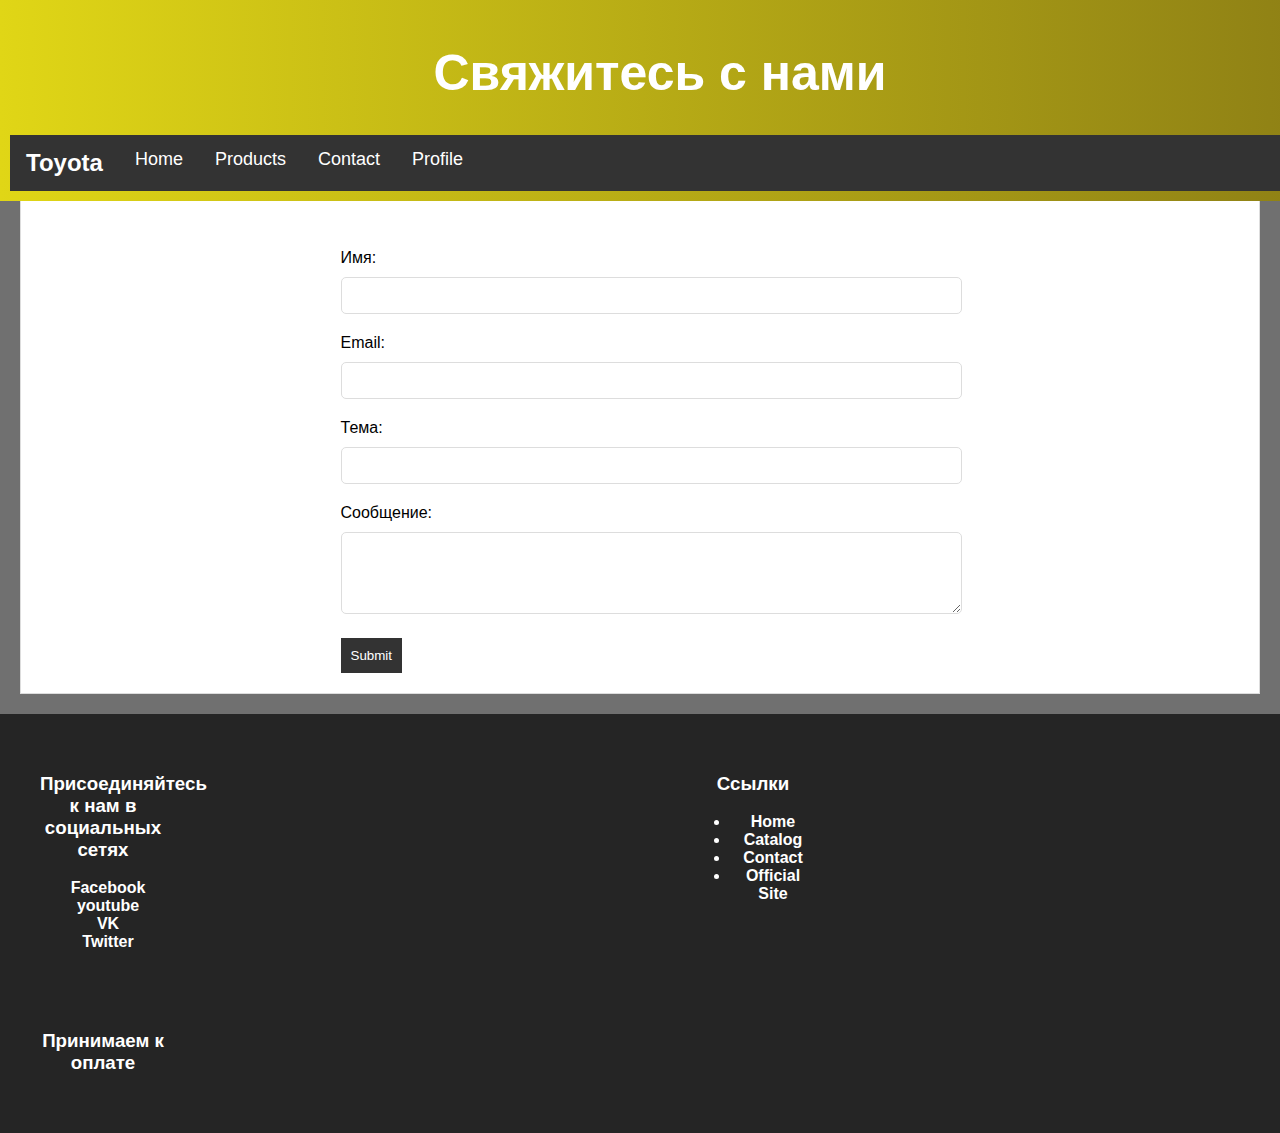
<file: contact.html>
<!DOCTYPE html>
<html lang="en">
<head>
    <meta charset="UTF-8">
    <meta name="viewport" content="width=device-width, initial-scale=1.0">
    <title>Связь</title>
    <link rel="stylesheet" href="zachet.css">
    <link rel="shortcut icon" href="tlogo.png" />

    <link rel="stylesheet" href="https://cdnjs.cloudflare.com/ajax/libs/font-awesome/6.4.2/css/all.min.css"
        integrity="sha512-z3gLpd7yknf1YoNbCzqRKc4qyor8gaKU1qmn+CShxbuBusANI9QpRohGBreCFkKxLhei6S9CQXFEbbKuqLg0DA=="
        crossorigin="anonymous" referrerpolicy="no-referrer" />
    <style>
    #header{
        background: linear-gradient(to right, rgb(224, 214, 22),rgb(143, 129, 21)); color: #f1f1f1; text-align: center; font-size: 25px;
    }
   h1{
    padding-left: 20px; color: #fff;
   }
   #navbar a:hover, #navbar li a:hover {
    background-color: #e2de60;
    color: #fff;
}
   
        @media screen and (max-width: 768px) {
            #navbar {
                text-align: center;
            }

            #navbar a {
                float: none;
                display: inline-block;
            }

            #header h1 {
                font-size: 20px;
            }

            #contact form {
                width: 80%;
            }
        }
</style>
</head>
<body>
    <section id="header">
    <header>
        <h1>Свяжитесь с нами</h1>
        <nav id="navbar">
            <a href="index.html" class="logo">Toyota</a>
            <ul>
                <li><a href="index.html">Home</a></li>
                <li class="dropdown">
                    <a href="zachet.html">Products</a>
                    
                    
                </li>
                <li><a href="contact.html">Contact</a></li>
                <li><a href="profile.html">Profile</a></li>
            </ul>
        </nav>
        
        
    </header></section><br><br><br><br><br><br>
    
    <section id="contact">
        <h1>Свяжитесь с нами</h1>
        <form>
            <label for="name">Имя:</label>
            <input type="text" id="name" name="name" required>

            <label for="email">Email:</label>
            <input type="email" id="email" name="email" required>

            <label for="subject">Тема:</label>
            <input type="text" id="subject" name="subject" required>

            <label for="message">Сообщение:</label>
            <textarea id="message" name="message" rows="4" required></textarea>

            <button type="submit">Submit</button>
        </form>
    </section>
       

    </section>
 
  <div id="scroll-to-top" onclick="scrollToTop()">
    <i class="fas fa-arrow-up" aria-hidden="true"></i>


</div>
<footer>
    <div class="primary">
        <div class="column">
            <h3>Присоединяйтесь к нам в социальных сетях</h3>
            <div class="social">
                <i class="fab fa-facebook-square" aria-hidden="true"></i><a href="https://www.facebook.com/?locale=ru_RU">Facebook</a>
               <br> <i class="fab fa-youtube" aria-hidden="true"></i><a href="https://www.youtube.com/">youtube</a>
               <br><i class="fab fa-vk" aria-hidden="true"></i><a href="https://m.vk.com/">VK</a>
               <br><i class="fab fa-twitter-square" aria-hidden="true"></i><a href="https://twitter.com/?lang=ru">Twitter</a>
            </div>
        </div>
        <div class="column">
            <h3>Ссылки</h3>
            <ul>
                <li><a href="index.html">Home</a></li>
                <li><a href="zachet.html">Catalog</a></li>
                <li><a href="contact.html">Contact</a></li>
                <li><a href="https://www.toyotakz.com/">Official Site</a></li>
            </ul>
        </div>
        <div class="column">
            <h3>Принимаем к оплате</h3>
            
            <i class="fab fa-cc-visa" aria-hidden="true"></i>
            <i class="fab fa-cc-mastercard" aria-hidden="true"></i>
            <i class="fab fa-cc-amex" aria-hidden="true"></i>
            <i class="fab fa-cc-discover" aria-hidden="true"></i>
        </div>
    </div>
    
</footer>
<script src="script.js"></script>
</body>
</html>
</file>
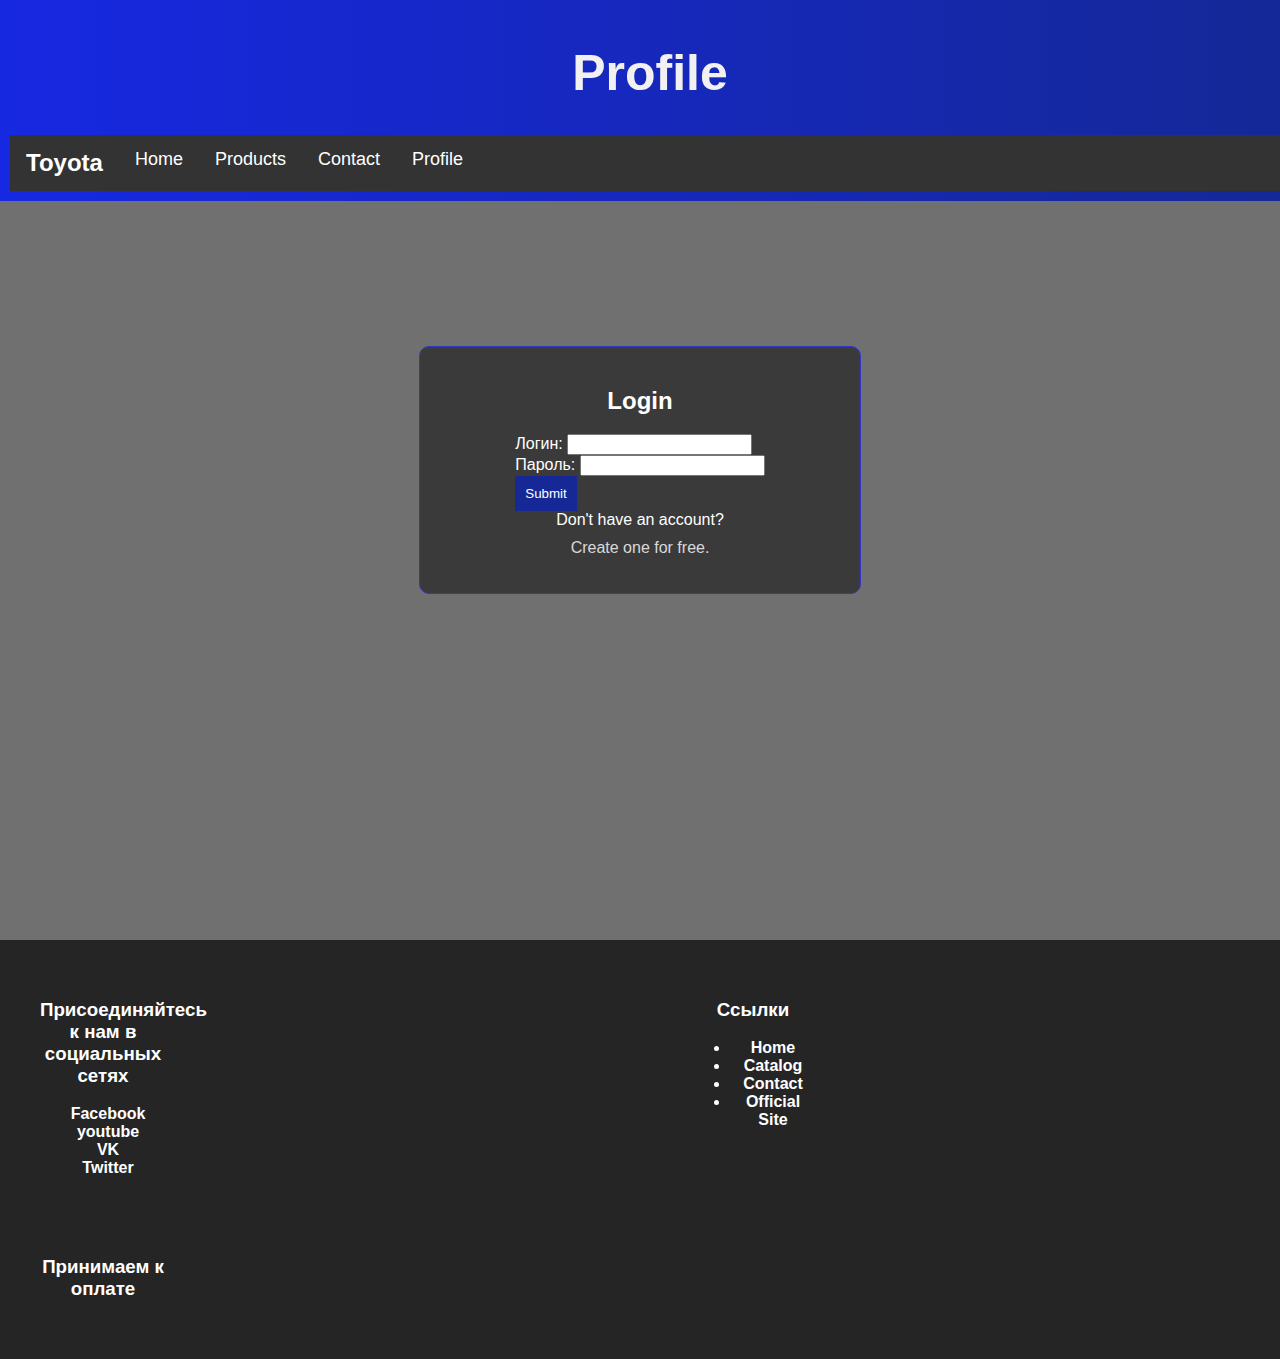
<file: profile.html>
<!DOCTYPE html>
<html lang="en">

<head>
    <meta charset="UTF-8">
    <meta name="viewport" content="width=device-width, initial-scale=1.0">
    <title>Профиль</title>
    <link rel="stylesheet" href="zachet.css">
    <link rel="shortcut icon" href="tlogo.png" />
    <link rel="stylesheet" href="https://cdnjs.cloudflare.com/ajax/libs/font-awesome/6.4.2/css/all.min.css" integrity="sha512-z3gLpd7yknf1YoNbCzqRKc4qyor8gaKU1qmn+CShxbuBusANI9QpRohGBreCFkKxLhei6S9CQXFEbbKuqLg0DA==" crossorigin="anonymous" referrerpolicy="no-referrer" />

    <style>
         body {
    font-family: 'Gill Sans', 'Gill Sans MT', Calibri, 'Trebuchet MS', sans-serif;
    margin: 0;
    padding: 0;
    background-image: url(https://wallpaper.dog/large/10921241.jpg);
    transition: background-color 0.3s ease;
}

#header {
    background: linear-gradient(to right, rgb(23, 40, 226), rgb(21, 40, 150));
    color: #f1f1f1;
    font-size: 25px;
    text-align: center;
    padding: 10px;
}

#navbar a:hover,
#navbar li a:hover {
    background-color: #6060e2;
    color: #fff;
}

#profile-container {
    display: flex;
    justify-content: center;
    align-items: center;
    min-height: 100vh;
    flex-direction: column;
    color: white;
    padding: 20px;
}

.form-container {
    display: flex;
    flex-direction: column;
    align-items: center;
    margin: 20px;
    max-width: 400px;
    width: 100%;
    background-color: #3a3a3a;
    border: 1px solid #3138c7;
    padding: 20px;
    border-radius: 10px;
}

.toggle-link {
    cursor: pointer;
    color: #d9d9d9;
    margin-top: 10px;
}

.toggle-link:hover {
    color: rgb(20, 178, 196);
    transition: color 0.3s ease;
}

#submit {
    padding: 10px;
    background-color: rgb(21, 40, 150);
    color: #fff;
    border: none;
    cursor: pointer;
    transition: background-color 0.3s ease, color 0.3s ease;
}

#submit:hover {
    background-color: rgb(232, 232, 232);
    color: #1b1a1a;
}


@media (max-width: 600px) {
    #profile-container {
        padding: 10px;
    }

    .form-container {
        max-width: 100%;
    }
}

    </style>
</head>

<body>
    <section id="header">
        <header>
            <h1>Profile</h1>
            <nav id="navbar">
                <a href="index.html" class="logo">Toyota</a>
                <ul>
                    <li><a href="index.html">Home</a></li>
                    <li class="dropdown">
                        <a href="zachet.html">Products</a>
                    </li>
                    <li><a href="contact.html">Contact</a></li>
                    <li><a href="profile.html">Profile</a></li> 
                </ul>
            </nav>
        </header>
    </section>

    <div id="profile-container">
        <div class="form-container" id="login-form-container">
            <h2>Login</h2>
           <form>
            <label for="login">Логин:</label>
            <input type="text" id="login" name="login" required> <br>

            <label for="pass">Пароль:</label>
            <input type="password" id="pass" name="pass" required><br>

            <button id="submit" type="submit">Submit</button>
           </form>
           <a>Don't have an account?</a>
            <p class="toggle-link" onclick="toggleForm('register')"> Create one for free.</p>
        </div>

        <div class="form-container" id="register-form-container" style="display: none;">
            <h2>Register</h2>
            <label for="login">E-mail:</label>
            <input type="text" id="login" name="login" required> <br>

            <label for="pass">Пароль:</label>
            <input type="password" id="pass" name="pass" required><br>
            
            <label for="pass">Подтвердите пароль:</label>
            <input type="password" id="pass" name="pass" required><br>

            <button id="submit" type="submit">Submit</button>
            <a>Already have an account? </a>
            <p class="toggle-link" onclick="toggleForm('login')">Login here.</p>
        </div>
    </div>

    <div id="scroll-to-top" onclick="scrollToTop()">
        <i class="fas fa-arrow-up" aria-hidden="true"></i>
    </div>
        <footer>
            <div class="primary">
                <div class="column">
                    <h3>Присоединяйтесь к нам в социальных сетях</h3>
                    <div class="social">
                        <i class="fab fa-facebook-square" aria-hidden="true"></i><a href="https://www.facebook.com/?locale=ru_RU">Facebook</a>
                        <br><i class="fab fa-youtube" aria-hidden="true"></i><a href="https://www.youtube.com/">youtube</a>
                        <br><i class="fab fa-vk" aria-hidden="true"></i><a href="https://m.vk.com/">VK</a>
                        <br><i class="fab fa-twitter-square" aria-hidden="true"></i><a href="https://twitter.com/?lang=ru">Twitter</a>
                    </div>
                </div>
                <div class="column">
                    <h3>Ссылки</h3>
            <ul>
                <li><a href="index.html">Home</a></li>
                <li><a href="zachet.html">Catalog</a></li>
                <li><a href="contact.html">Contact</a></li>
                <li><a href="https://www.toyotakz.com/">Official Site</a></li>
            </ul>
                </div>
                <div class="column">
                    <h3>Принимаем к оплате</h3>
                    
                    <i class="fab fa-cc-visa" aria-hidden="true"></i>
                    <i class="fab fa-cc-mastercard" aria-hidden="true"></i>
                    <i class="fab fa-cc-amex" aria-hidden="true"></i>
                    <i class="fab fa-cc-discover" aria-hidden="true"></i>
                </div>
            </div>
        </footer>
    
    <script>
        function toggleForm(formType) {
            const loginForm = document.getElementById('login-form-container');
            const registerForm = document.getElementById('register-form-container');

            if (formType === 'register') {
                loginForm.style.display = 'none';
                registerForm.style.display = 'flex';
            } else if (formType === 'login') {
                loginForm.style.display = 'flex';
                registerForm.style.display = 'none';
            }
        }


    </script>
    
    <script src="script.js"></script>
</body>

</html>
</file>
<file: zachet.css>
body {
    font-family:'Gill Sans', 'Gill Sans MT', Calibri, 'Trebuchet MS', sans-serif;
    margin: 0;
    padding: 0;
    background-color: #707070;
    transition: background-color 0.3s ease;
}
#scroll-to-top {
    position: fixed;
    bottom: 20px;
    right: 20px;
    background-color: #333;
    color: white;
    border: none;
    padding: 10px;
    cursor: pointer;
    font-size: 24px;
    display: none;
    transition: background-color 0.3s ease, color 0.3s ease;
    z-index: 1000;
    border-radius: 25%;
}

#scroll-to-top:hover {
    background-color: rgb(232, 232, 232);
    color: #1b1a1a;
}

#navbar {
    background-color: #333;
    overflow: hidden;
}

#navbar a {
    float: left;
    display: block;
    color: white;
    text-align: center;
    padding: 14px 16px;
    text-decoration: none;
    font-size: 18px;
    transition: background-color 0.3s ease, color 0.3s ease;
}

#navbar a:hover {
    background-color: rgb(226, 96, 96);
    color: #fff;
}



#navbar a.logo {
    font-size: 24px;
    font-weight: bold;
}

#navbar ul {
    list-style: none;
    margin: 0;
    padding: 0;
    overflow: hidden;
}

#navbar li {
    float: left;
}

#navbar li a {
    display: block;
    color: white;
    text-align: center;
    padding: 14px 16px;
    text-decoration: none;
    transition: background-color 0.3s ease, color 0.3s ease;
}

#navbar li a:hover {
    background-color: rgb(226, 96, 96);
    color: #fff;
}




  footer {
    background-color: rgb(37, 37, 37);
    color: white;
    font-size: 16px;
    padding: 20px;
    text-align: center;
    position: relative;
    bottom: 0;
    width: 100%;
    display: block;
}

footer a {
    color: white;
    text-decoration: none;
    font-weight: bold;
}

.social i {
    margin-right: 10px;
}

.column {
    width: 20%;
    padding: 20px;
}

.primary {
    display: grid;
    grid-template-columns: repeat(2, 1fr);
    gap: 20px;
}

#footer ul {
    list-style: none;
    padding: 0;
}

#footer ul li {
    margin-bottom: 10px;
}

#footer ul li a {
    color: white;
    text-decoration: none;
}

#footer ul li a:hover {
    text-decoration: underline;
}


#header {
    width: 100%;
    /* background:linear-gradient(to right, #E27D60,#E8A87C);;  */
    
    background-color: #E27D60;
    width: 100%;
    color: #fff;
    padding: 10px;
    text-align: center;
    position: fixed;
    transition: height 0.3s ease, padding 0.3s ease;
}
#open-cart-button {
    position: fixed;
    top: 15px;
    right: 20px;
    z-index: 1000; 
    color: #f84f4f;
    font-size: 40px;
    cursor: pointer;
}

#cata{
    padding-top:50px;
    padding-bottom: 50px;
}
#catalog {
    display: flex;
    flex-wrap: wrap;
    
    padding: 20px;
    
    opacity: 1;
    transition: opacity 0.5s ease;
    
}

.product {
    background-color: #3f3f3f;
    border: 1px solid #c70000;
    color: #c73131;;
    padding-top: 30px;
    padding: 10px;
    margin: 10px;
    width: 200px;
    text-align: center;
    display: inline-block;
}

#minicart {
    height: 200px;
    overflow: auto;
}
#cart-container {
    position: fixed;
    top: 10px;
    right: 10px;
    z-index: 1000; /* Ensure the cart appears above other elements */
}

#cart {
    position: absolute;
    top: 0;
    right: 0;
    margin: 20px;
    padding: 20px;
    background-color: #fff;
    border: 1px solid #ddd;
    display: none;
    opacity: 0;
    transition: opacity 0.5s ease, transform 0.5s ease;
}
#cart{
    position: fixed;
}


.product img {
    max-width: 100%;
    height: auto;
}

button {
    padding: 10px;
    background-color: #333;
    color: #fff;
    border: none;
    cursor: pointer;
} 
#cart.show {
    opacity: 1;
    display: block;
    transform: translateY(0);
}

#cart.hide {
    opacity: 0;
    display: block;
    transform: translateY(-20px);
}



.big{font-size: 100px; color: white;}
.less{font-size: 60px; color: white;}
.little{font-size: 20px; color: white;}


#contact {
    padding: 20px;
    display: flex;
    flex-direction: column;
    align-items: center;
    background-color: #fff;
    border: 1px solid #ddd;
    margin: 20px;
}

#contact form {
    width: 50%;
    margin-top: 20px;
}

#contact form label {
    display: block;
    margin-bottom: 10px;
}

#contact form input,
#contact form textarea {
    width: 100%;
    padding: 10px;
    margin-bottom: 20px;
    border: 1px solid #ddd;
    border-radius: 5px;
}

#contact form button {
    padding: 10px;
    background-color: #333;
    color: #fff;
    border: none;
    cursor: pointer;
}
</file>
